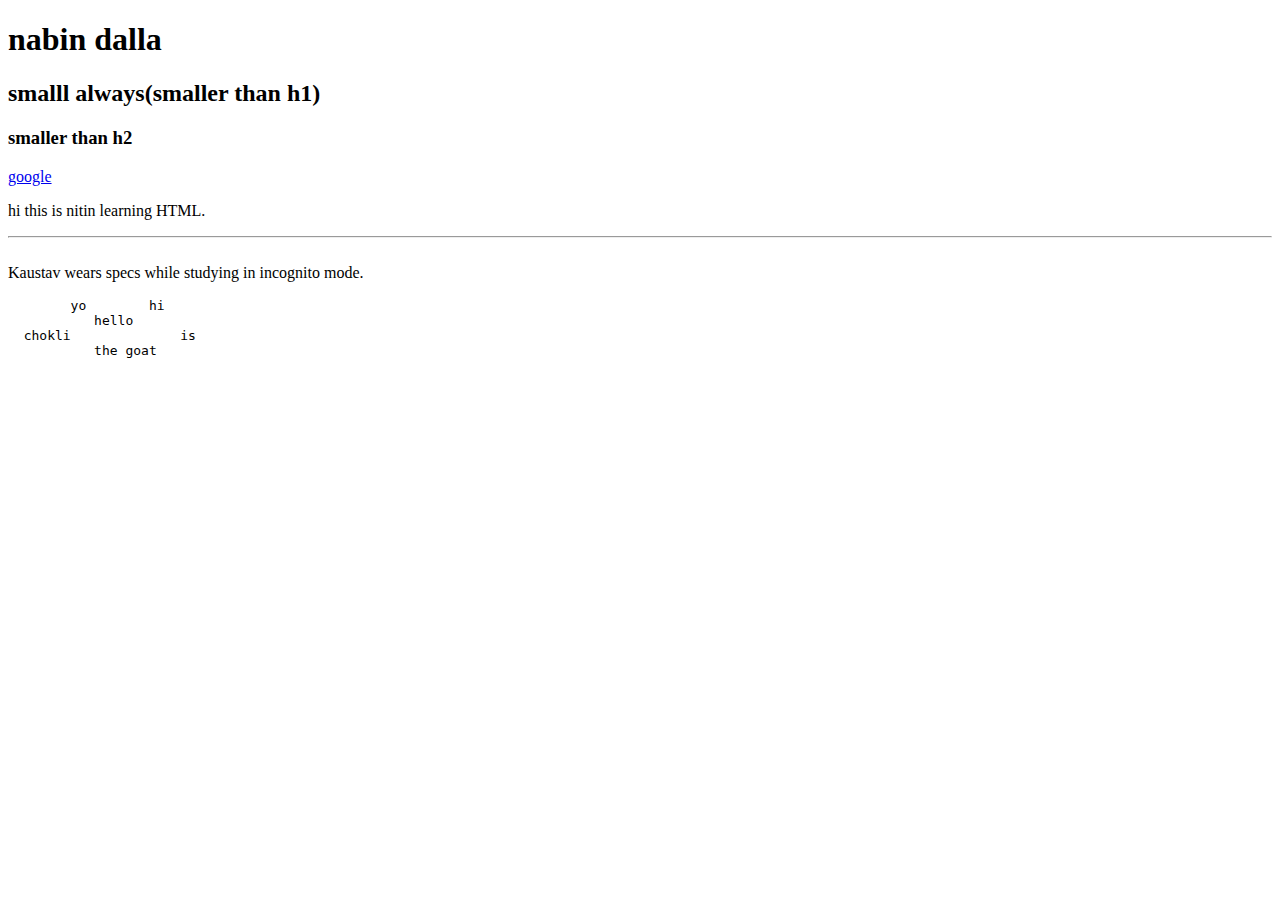
<file: index.html>
<!DOCTYPE html>
<html lang="en">
<head>
    <meta charset="UTF-8">
    <meta name="viewport" content="width=device-width, initial-scale=1.0">
    <title>HTML</title>
</head>
<body>
    <h1 title="Dalla Pro Max">nabin dalla</h1>   <!-- h1 is an element and from h1 to h1 it is a single element -->
    <h2>smalll always(smaller than h1)</h2>
    <h3>smaller than h2</h3>
    <a href="http://www.google.co.in/">google</a>   <!-- a tag has many attributes which helps us to make website more user friendly learn 
    it from a tag mdn from google-->
    <p>hi this is nitin learning HTML.
        <hr>
        <br />
    Kaustav wears specs while studying in incognito mode.</p>  <!-- p tag used to write paragraphs, br tags
    are used to break for a new line, hr tag used to make lines between two paragraphs.-->
    <pre>
        yo        hi
           hello                   <!-- pre tag helps to print in browser as it is written in code with same spaces and lines-->
  chokli              is
           the goat
    </pre>
</body>
</html>
</file>
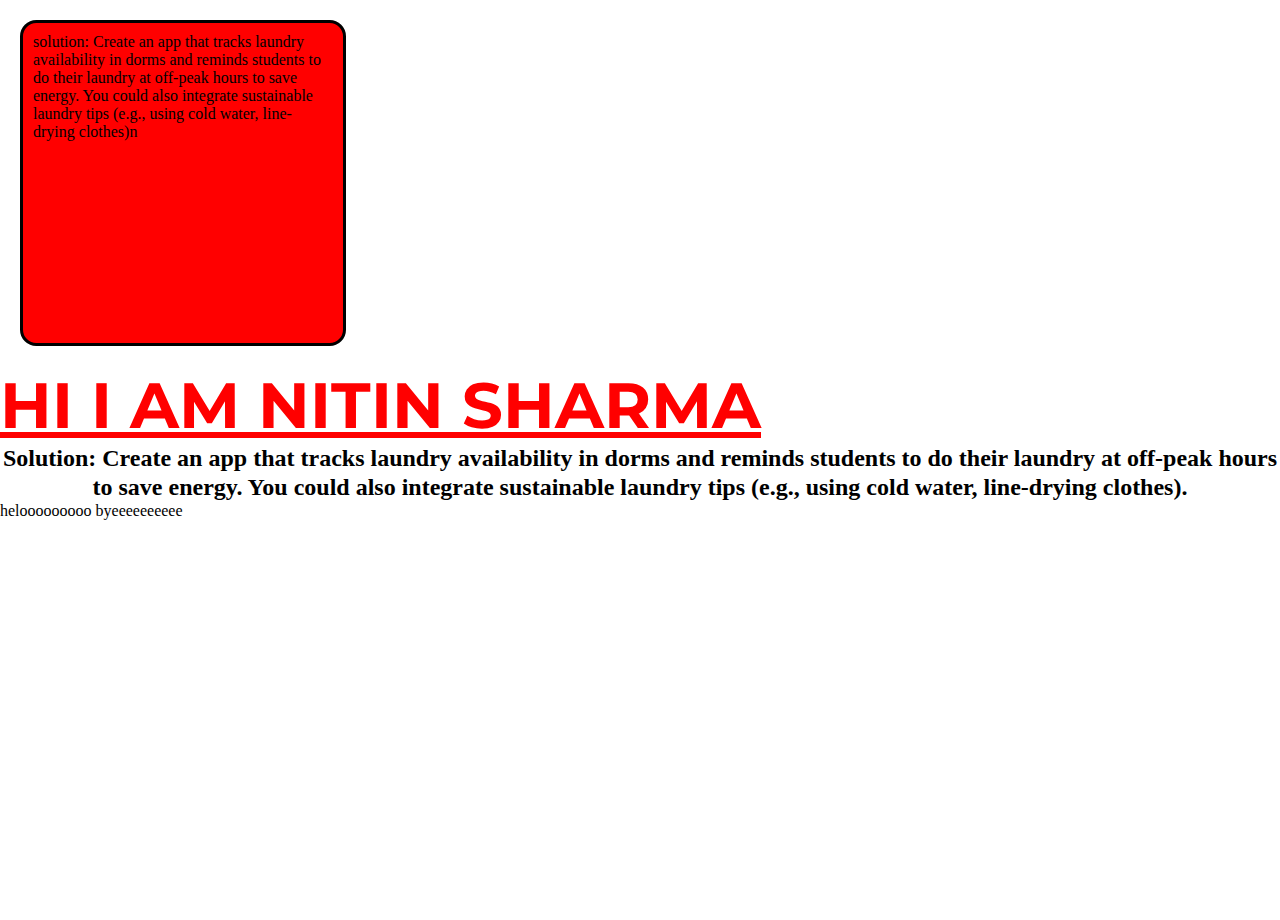
<file: CSS/index.html>
<!DOCTYPE html>
<html lang="en">
<head>
    <meta charset="UTF-8">
    <meta name="viewport" content="width=, initial-scale=1.0">
    <title>Document</title>
    <link rel="stylesheet" href="style.css">
    <link rel="preconnect" href="https://fonts.googleapis.com">
    <link rel="preconnect" href="https://fonts.gstatic.com" crossorigin>
    <link href="https://fonts.googleapis.com/css2?family=Montserrat:ital,wght@0,100..900;1,100..900&family=Oswald:wght@200..700&display=swap" rel="stylesheet">
</head>
<body>
    <div class="main"> solution: Create an app that tracks laundry availability in dorms and reminds students to do their laundry at off-peak hours to save energy. You could also integrate sustainable laundry tips (e.g., using cold water, line-drying clothes)n</div>
    <h1>HI I am nitin sharma</h1>
    <h2>Solution: Create an app that tracks laundry availability in dorms and reminds students to do their laundry at off-peak hours to save energy. You could also integrate sustainable laundry tips (e.g., using cold water, line-drying clothes).</h2>
    <p>helooooooooo</p>
    <p>byeeeeeeeeee</p>

    <div id="c1"></div>
    <div id="c2"></div>
    <div id="c3"></div>
</body>
</html>
</file>
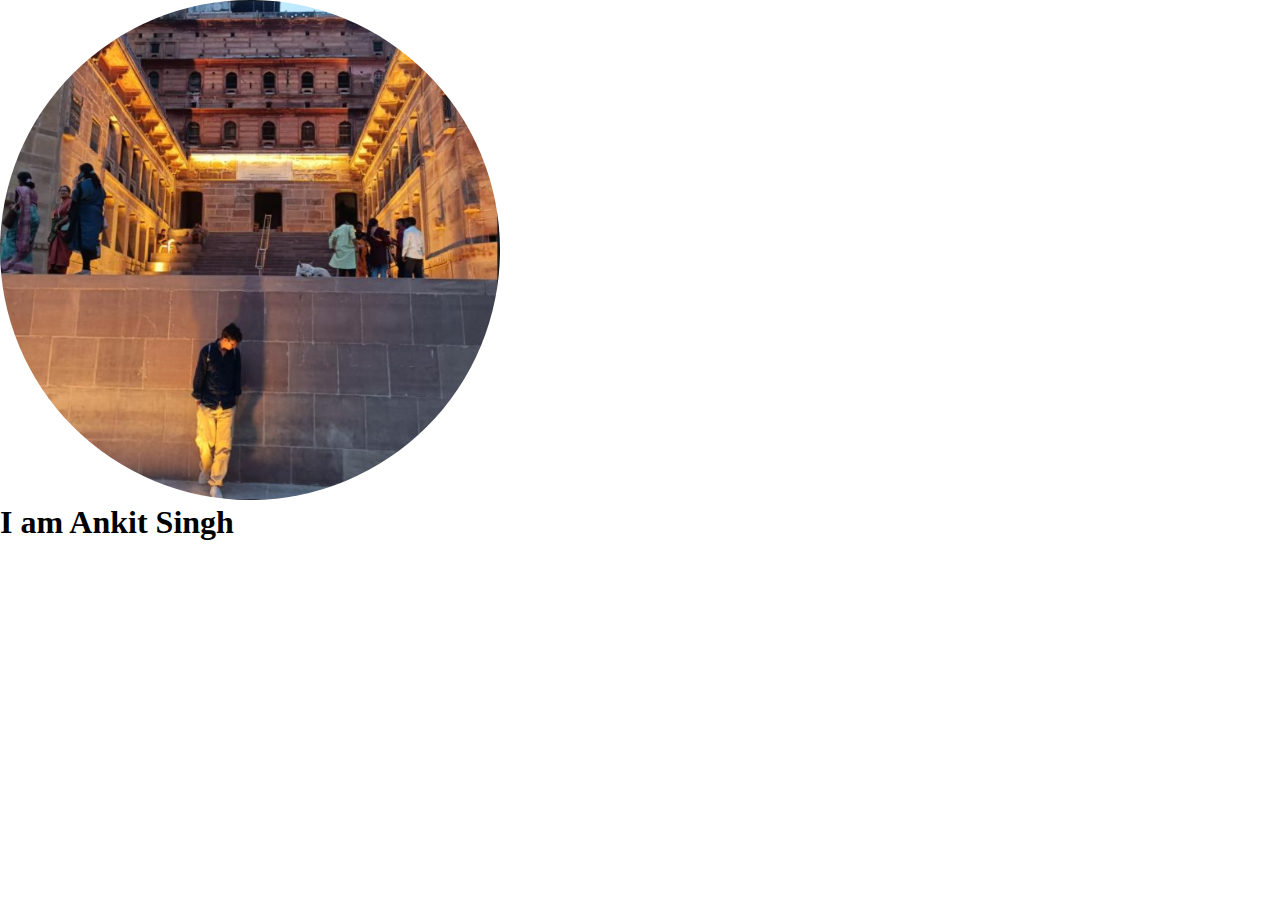
<file: ankit.html>
<!DOCTYPE html>
<html lang="en">
<head>
    <meta charset="UTF-8">
    <meta name="viewport" content="width=device-width, initial-scale=1.0">
    <title>Document</title>
    <link rel="stylesheet" href="./ankit.css">
    <link rel="preconnect" href="https://fonts.googleapis.com">
<link rel="preconnect" href="https://fonts.gstatic.com" crossorigin>
<link href="https://fonts.googleapis.com/css2?family=Poppins:ital,wght@0,100;0,200;0,300;0,400;0,500;0,600;0,700;0,800;0,900;1,100;1,200;1,300;1,400;1,500;1,600;1,700;1,800;1,900&display=swap" rel="stylesheet">
    
</head>
<body>
    <div class="header">
    <img class="Head-image" src="./Screenshot 2024-12-14 184708.jpg" alt="Ankit">
    <h1>I am Ankit Singh</h1>
    </div>
</body>
</html>
</file>
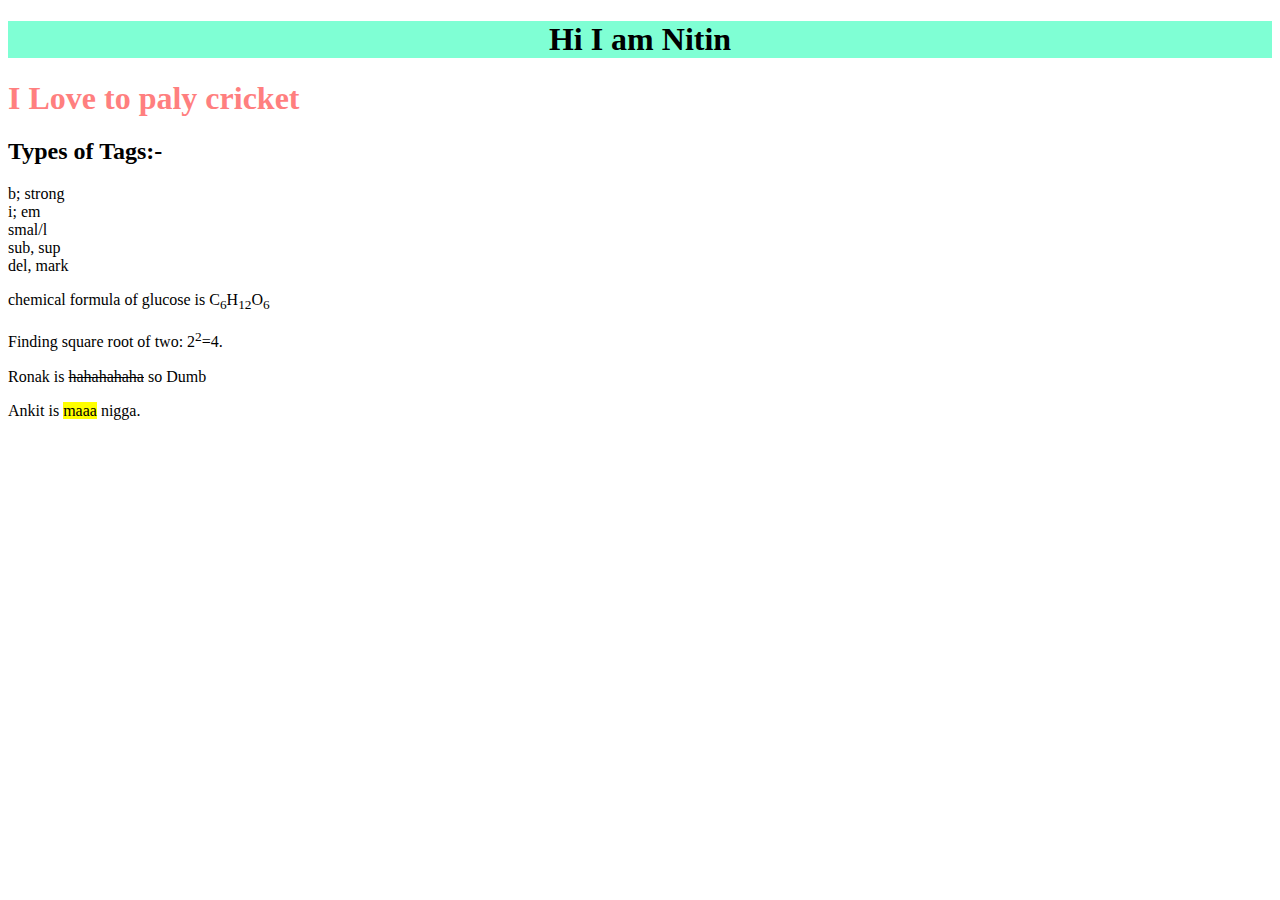
<file: formatting.html>
<!DOCTYPE html>
<html lang="en">
<head>
    <meta charset="UTF-8">
    <meta name="viewport" content="width=device-width, initial-scale=1.0">
    <title>Document</title>
</head>
   <h1 style="text-align:center; background-color: aquamarine;">Hi I am Nitin </h1>
   <h1 style="color: rgb(255, 127, 127);">I Love to paly cricket</h1>
   <h2>Types of Tags:-</h2>
   <li> b; strong</li>
   <li>i; em</li>
   <li>smal/l</li>
   <li>sub, sup</li>
   <li>del, mark</li>

   <p> chemical formula of glucose is C<SUB>6</SUB>H<SUB>12</SUB>O<SUB>6</SUB></p>
   <P> Finding square root of two:  2<sup>2</sup>=4.</P>
   <p>Ronak is <del>hahahahaha</del> so Dumb</p>
   <p>Ankit is <mark>maaa</mark> nigga.</p>

<body>
    
</body>
</html>
</file>
<file: CSS/style.css>
*{
    margin:0;
    padding:0;
}
html,body{
    box-sizing: border-box;
    width: 100%;
    height: 100%;
}
.main{
    border: 3px;
    border-color: black;
    border-style: solid;
    border-radius: 5%;
    padding: 10px;
    margin: 20px;
    width: 300px;
    height: 300px;
    background-color: red;
}
c1{
    position: absolute;
    left: 50%;
    height: 60px;
    width: 80px;
    background-color: black;

}
h1{
    font-family: montserrat;
    text-transform: uppercase;
    text-decoration:underline;
    font-size: 5vw;
    color: red;
}
h2{
    line-height:1.2;
    text-align: center;
}
p{
    display: inline;         
}
</file>
<file: ankit.css>
*{
    margin:0%;
    padding: 0%;
}
.Head-image{
    height: 500px;
    width: 500px;
    object-position: center;
    border-radius: 50%;
}
header{
    background-color: red;
}
@keyframes{
    fr
}
</file>
